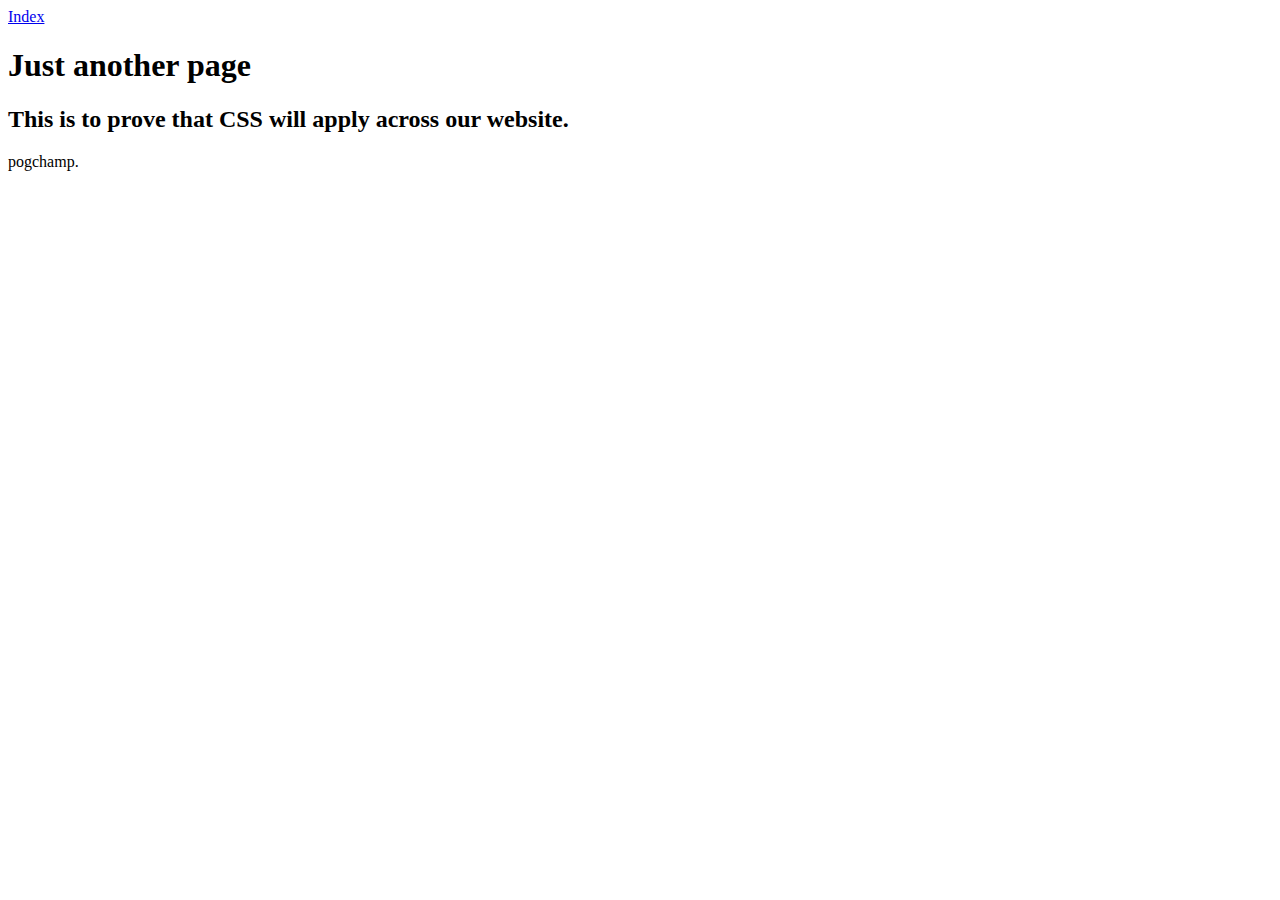
<file: about.html>
<!DOCTYPE html>
<html lang="en">
<head>
    <meta charset="UTF-8">
    <meta http-equiv="X-UA-Compatible" content="IE=edge">
    <meta name="viewport" content="width=device-width, initial-scale=1.0">
    <title>Document</title>
    <!--Note that i have to write the CSS thing again in order for it to apply.    -->
    <link rel="stylesheet" href="./styles.css">
</head>
<body>
    <a href="index.html">Index</a>
    <h1>Just another page</h1>
    <h2>This is to prove that CSS will apply across our website.</h2>
    <p>pogchamp.</p>
</body>
</html>
</file>
<file: styles.css>
.block {
  background: rgb(7, 175, 175);
  color: beige;
  display: inline;
}
.inline {
  background: rgba(7, 238, 122, 1);
  color: rgba(243, 0, 150, 1);
  display: block;
}
ul li {
  list-style-type: circle;
}
</file>
